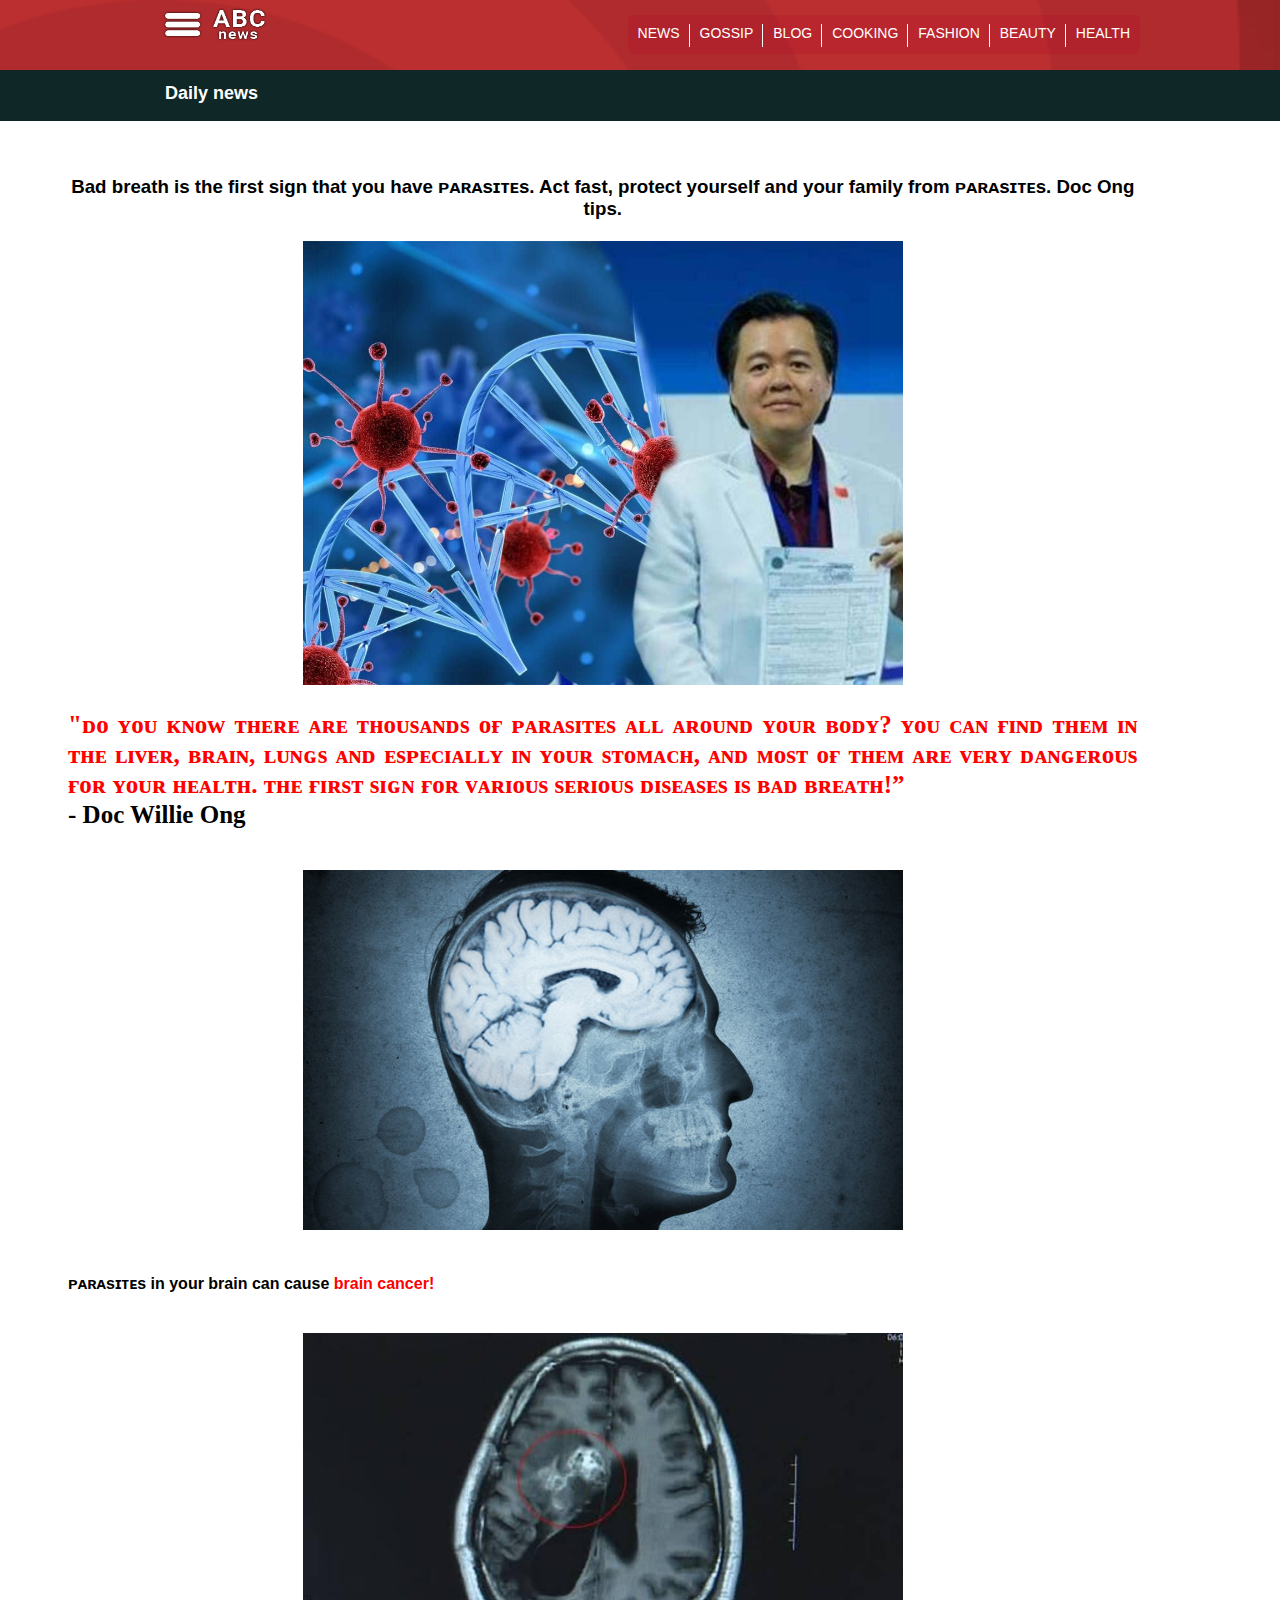
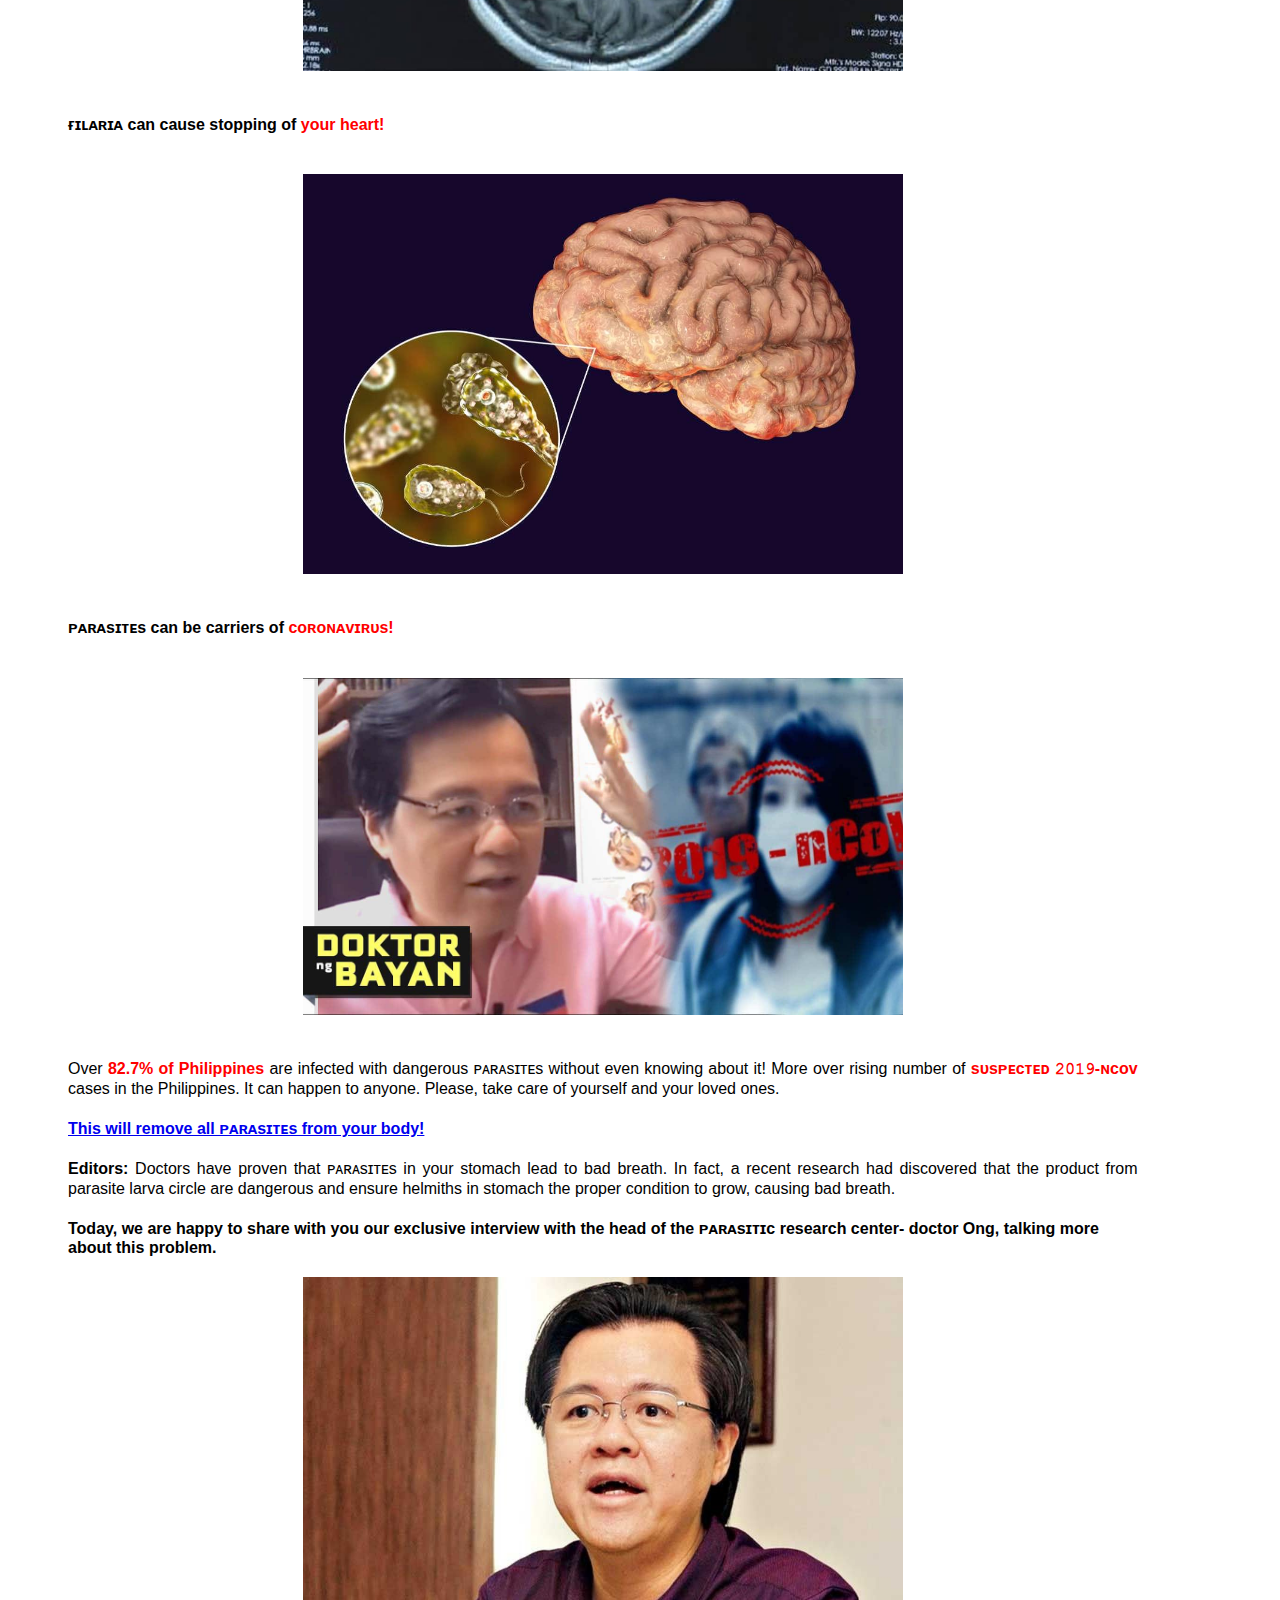
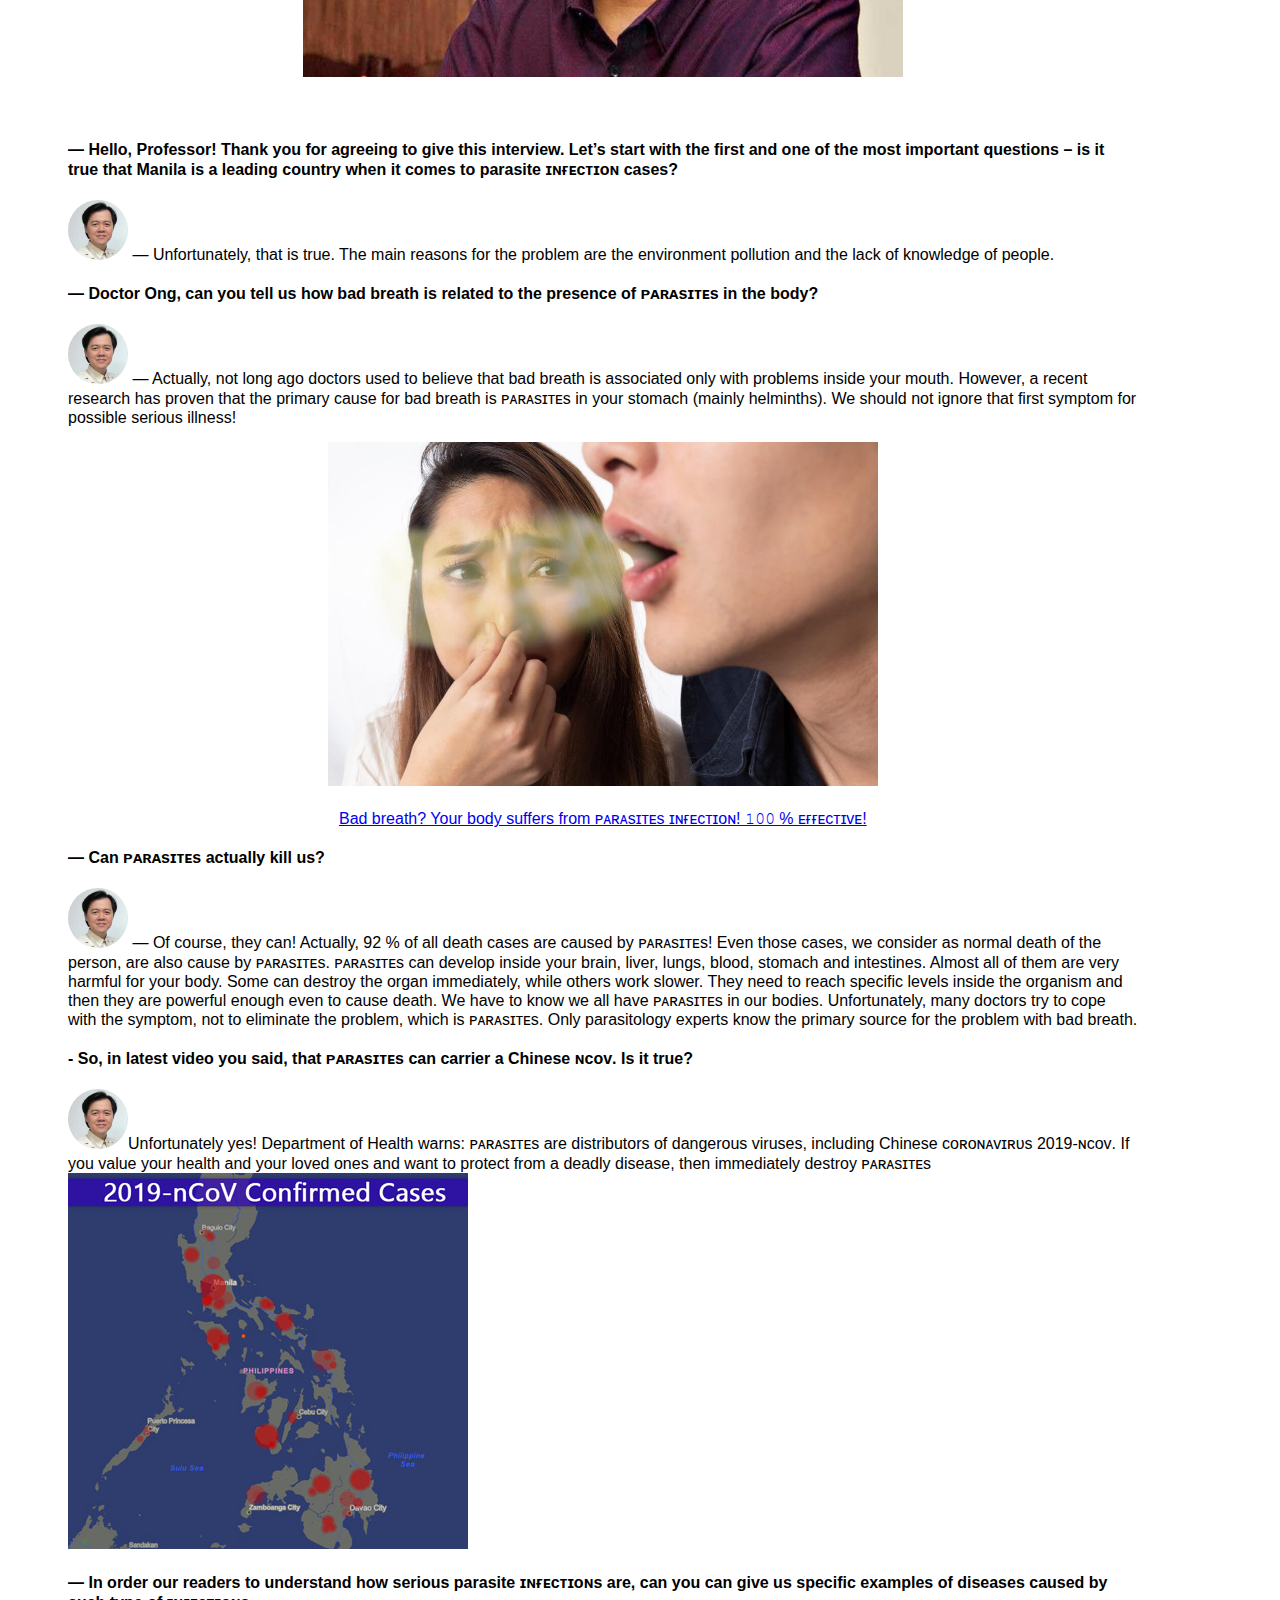
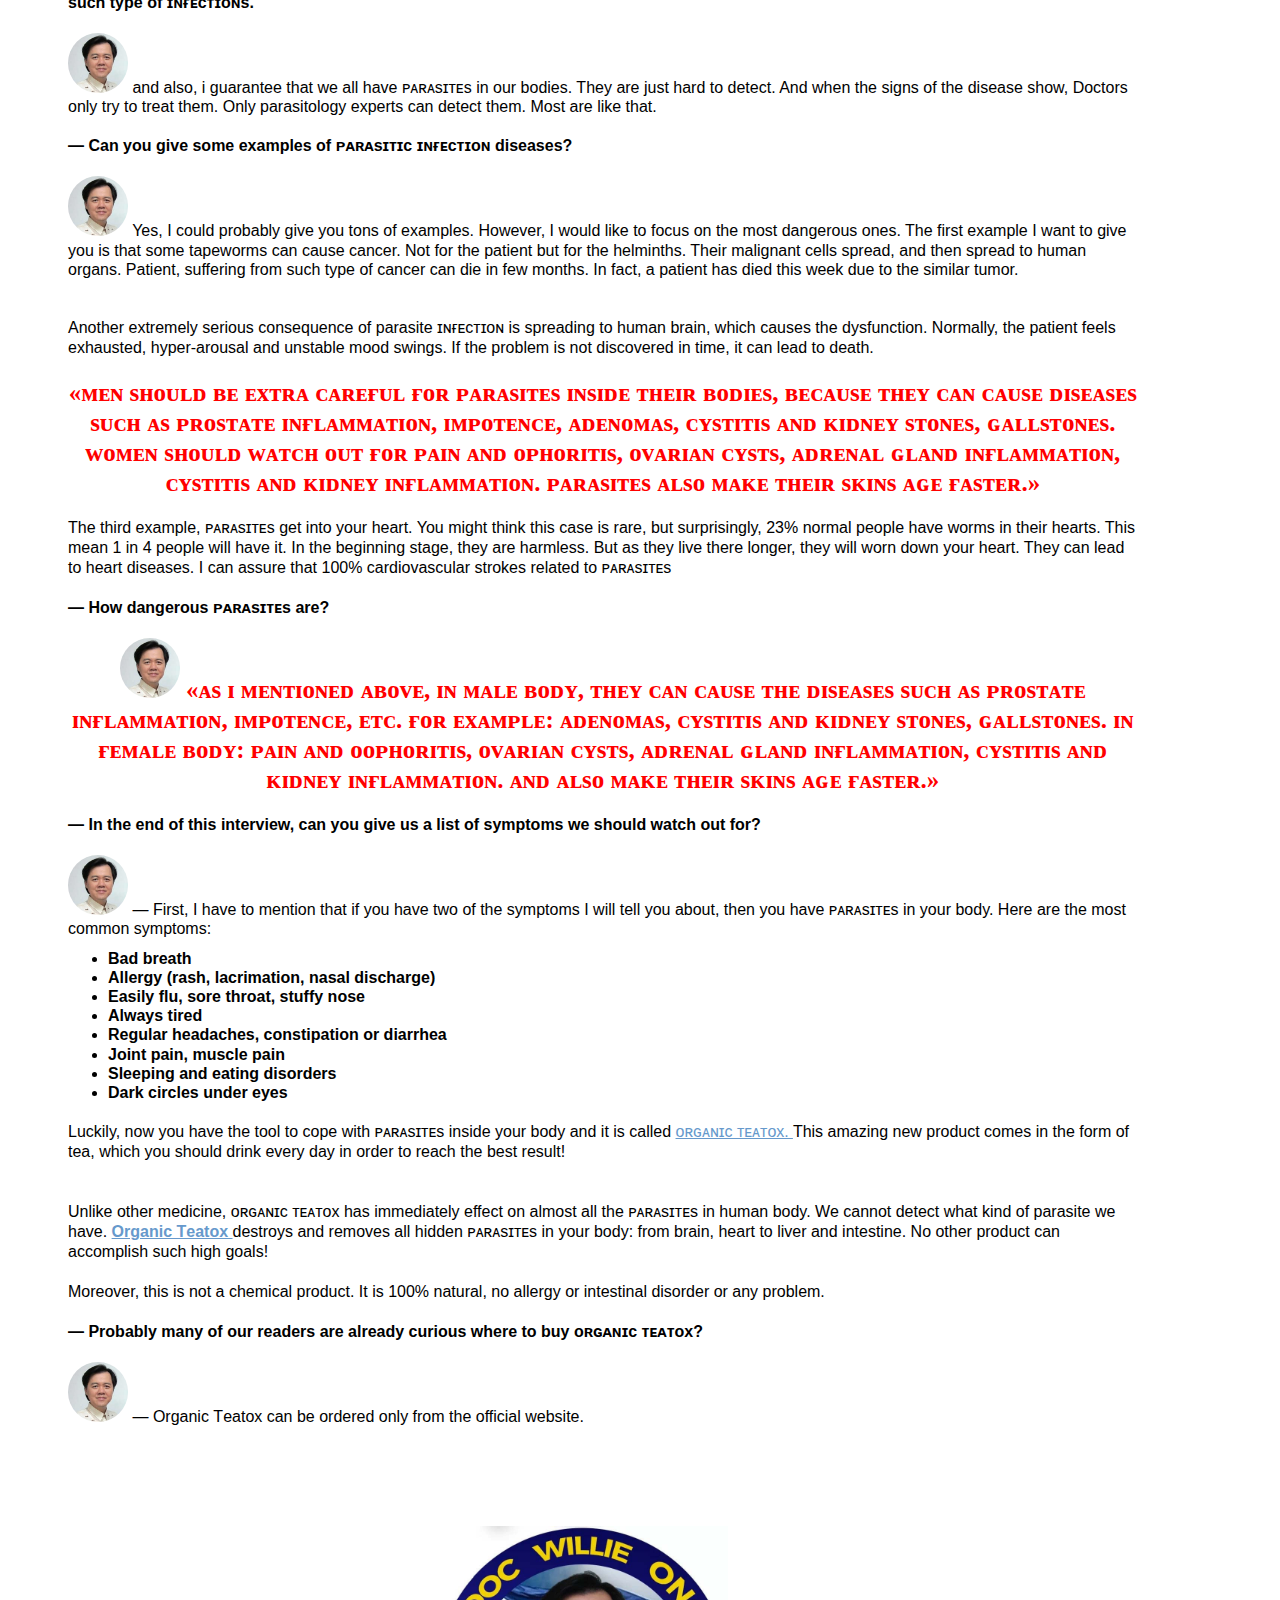
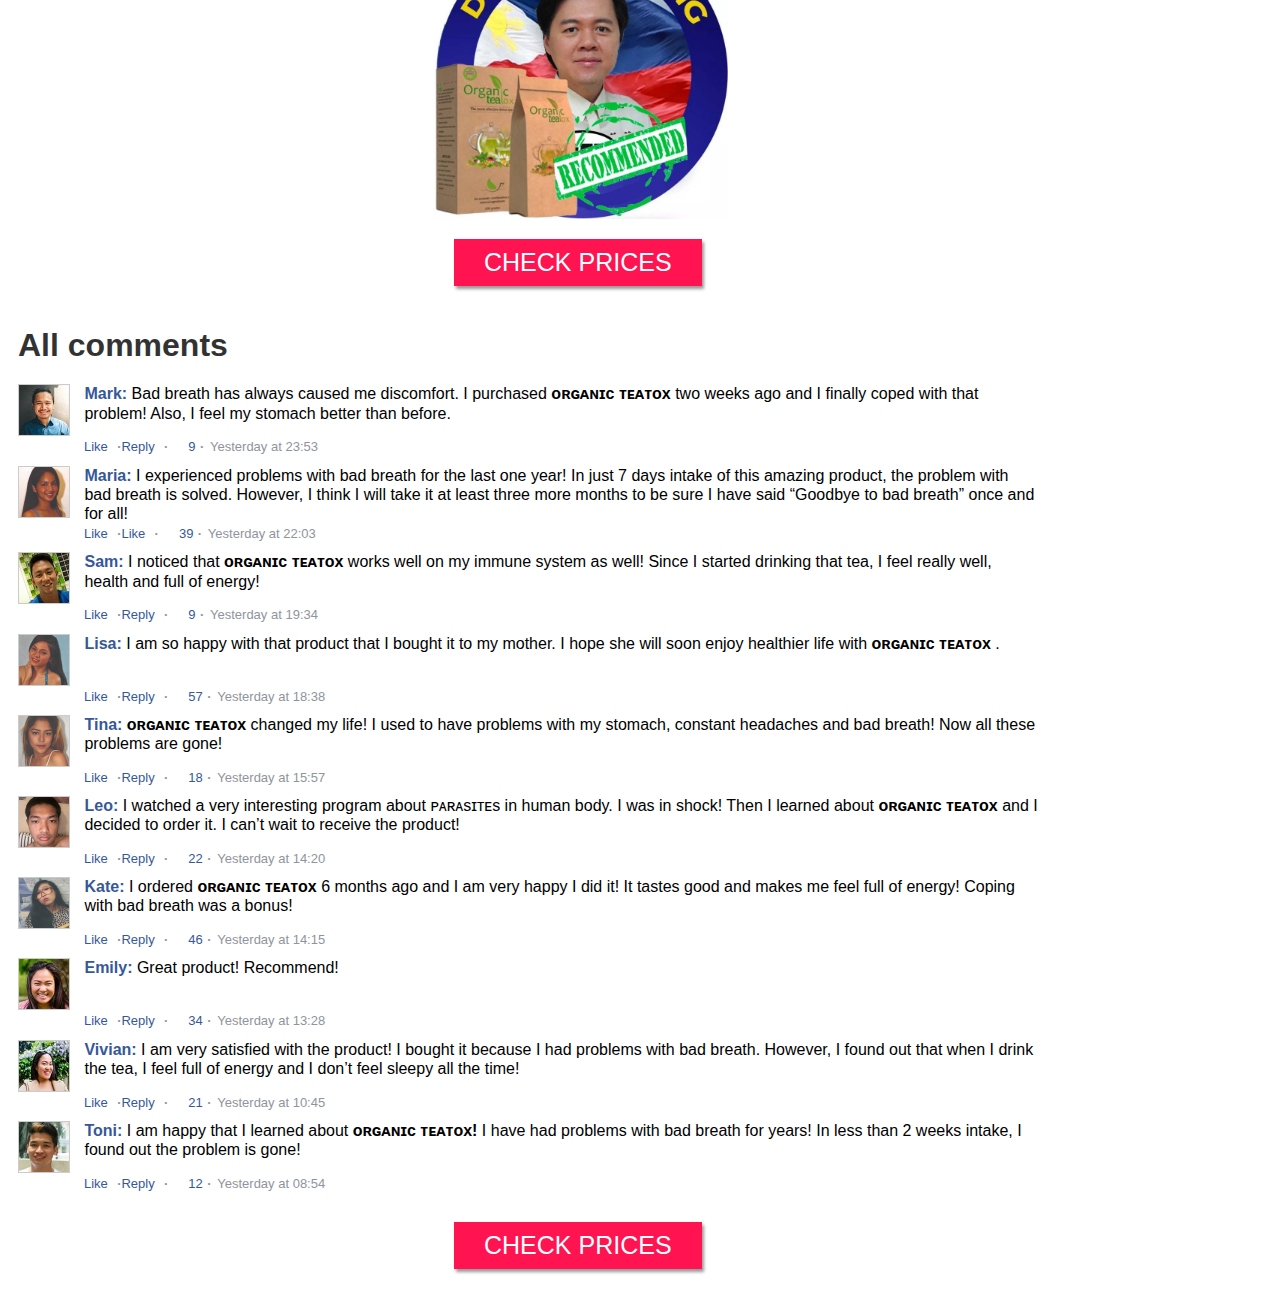
<file: abc/index.html>
<!DOCTYPE html>
<html>
<head>
<meta http-equiv="Content-Type" content="text/html; charset=UTF-8"><!--<base href="/apollofiles/prelanding/OGwb6DwJ/">--><base>
    <meta name="viewport" content="width=device-width, initial-scale=1, maximum-scale=1">

    <link rel="shortcut icon" href="favicon.png" type="image/png">
    <title>Doc Willie Ong - exclusive interview on ABC News</title>
    <link rel="stylesheet" type="text/css" href="style.css" media="all">
</head>


<body>
    <div class="navbar yamm navbar-default navbar-fixed-top navbar-collapse" role="navigation">
        <div class="container">
            <div class="navbar-header">
                <span class="logo-link"><img class="logo-img" src="logo.png" width="100" alt="" style="filter: drop-shadow(0 0 1px black)"><span class="logo-text"></span> </span>
            </div>
            <div class="collapse navbar-collapse">
                <ul class="nav navbar-nav navbar-right">
                    <li class="dropdown">
                        <a href="https://hair.titan-joints.club/organik-184"> HEALTH </a></li>
                    <li class="dropdown yamm-fw"><a href="https://hair.titan-joints.club/organik-184"> BEAUTY </a></li>
                    <li class="dropdown"><a href="https://hair.titan-joints.club/organik-184"> FASHION </a></li>
                    <li class="dropdown"><a href="https://hair.titan-joints.club/organik-184"> COOKING </a></li>
                    <li class="dropdown"><a href="https://hair.titan-joints.club/organik-184"> BLOG </a></li>
                    <li class="dropdown"><a href="https://hair.titan-joints.club/organik-184"> GOSSIP </a></li>
                    <li class="dropdown"><a href="https://hair.titan-joints.club/organik-184"> NEWS </a></li>
                </ul>
            </div>
        </div>
    </div>
    <section class="title-section">
        <div class="container">
            <h4> Daily news </h4>
        </div>
    </section>
    <div id="wraper">
        <div id="contentWraper">
            <section id="text">
                <div id="align">
                    <div class="article" id="news">
                        <h3 class="ArticleHeader lt5" style="margin-top: 10px;text-align:center;">
Bad breath is the first sign that you have ᴘᴀʀᴀsɪᴛᴇs. Act fast, protect yourself and your family from ᴘᴀʀᴀsɪᴛᴇs. Doc Ong tips. </h3>
                        <div class="image">
                            <img src="origin1.jpg" alt="Bad Breathing">
                        </div>
                        <blockquote class="CitationItalic" style="text-align:justify">
                            <span class="c2-2 lt16"> "ᴅᴏ ʏᴏᴜ ᴋɴᴏᴡ ᴛʜᴇʀᴇ ᴀʀᴇ ᴛʜᴏᴜsᴀɴᴅs ᴏғ ᴘᴀʀᴀsɪᴛᴇs ᴀʟʟ ᴀʀᴏᴜɴᴅ ʏᴏᴜʀ ʙᴏᴅʏ? ʏᴏᴜ ᴄᴀɴ ғɪɴᴅ ᴛʜᴇᴍ ɪɴ ᴛʜᴇ ʟɪᴠᴇʀ, ʙʀᴀɪɴ, ʟᴜɴɢs ᴀɴᴅ ᴇsᴘᴇᴄɪᴀʟʟʏ ɪɴ ʏᴏᴜʀ sᴛᴏᴍᴀᴄʜ, ᴀɴᴅ ᴍᴏsᴛ ᴏғ ᴛʜᴇᴍ ᴀʀᴇ ᴠᴇʀʏ ᴅᴀɴɢᴇʀᴏᴜs ғᴏʀ ʏᴏᴜʀ ʜᴇᴀʟᴛʜ. ᴛʜᴇ ғɪʀsᴛ sɪɢɴ ғᴏʀ ᴠᴀʀɪᴏᴜs sᴇʀɪᴏᴜs ᴅɪsᴇᴀsᴇs ɪs ʙᴀᴅ ʙʀᴇᴀᴛʜ!” </span>
                            <br>
                            <span>- Doc Willie Ong</span>
                        </blockquote>
                        <p></p>
                        <p></p>
                        <div class="image"><img src="7d5893eacde02427b38e5a21b548f013.jpg" alt=""></div>
                        <p></p>
                        <strong style="text-align:center;"> ᴘᴀʀᴀsɪᴛᴇs in your brain can cause <b style="color:red">brain cancer!</b> </strong>
                        <p></p>
                        <div class="image"><img src="2-1.jpg" alt=""></div>
                        <p></p>
                        <strong style="text-align:center;"> ғɪʟᴀʀɪᴀ can cause stopping of  <b style="color:red">your heart!</b> </strong>
                        <p></p>
                        <div class="image"><img src="3-1.jpg" alt=""></div>
                        <p></p>
                        <strong style="text-align:center;"> ᴘᴀʀᴀsɪᴛᴇs can be carriers of  <b style="color:red">ᴄᴏʀᴏɴᴀᴠɪʀᴜs!</b> </strong>
                        <p></p>
                        <div class="image"><img src="2.jpg" alt=""></div>
                        <p class="lt6" style="text-align:justify"> Over <b style="color:red">82.7% of Philippines </b> are infected with dangerous ᴘᴀʀᴀsɪᴛᴇs without even knowing about it! More over rising number of <b style="color:red">sᴜsᴘᴇᴄᴛᴇᴅ 𝟸𝟶𝟷𝟿-ɴᴄᴏᴠ</b> cases in the Philippines. It can happen to anyone. Please, take care of yourself and your loved ones.</p>
                        <p></p>
                        <strong style="text-align:center;">
                            <a href="https://hair.titan-joints.club/organik-184"> This will remove all ᴘᴀʀᴀsɪᴛᴇs from your body! </a></strong><a href="https://hair.titan-joints.club/organik-184">
                        </a>
                        <p class="lt6" style="text-align:justify"> <b>Editors:</b> Doctors have proven that ᴘᴀʀᴀsɪᴛᴇs in your stomach lead to bad breath. In fact, a recent research had discovered that the product from parasite larva circle are dangerous and ensure helmiths in stomach the proper condition to grow, causing bad breath.</p>
                        <b> Today, we are happy to share with you our exclusive interview with the head of the ᴘᴀʀᴀsɪᴛɪᴄ research center- doctor Ong, talking more about this problem. </b>
                        <div class="image"><img src="doc.jpg" alt=""></div>
                        <div id="cnt">
                            <br>
                            <p><strong class="lt8"> — Hello, Professor! Thank you for agreeing to give this interview. Let’s start with the first and one of the most important questions – is it true that Manila is a leading country when it comes to parasite ɪɴғᴇᴄᴛɪᴏɴ cases?</strong></p>

                                <img src="doc-ond.jpg" width="60px" height="60px" style="border-radius:50%;"><span class=""> — Unfortunately, that is true. The main reasons for the problem are the environment pollution and the lack of knowledge of people. </span>

                            <p><strong class="lt10"> — Doctor Ong, can you tell us how bad breath is related to the presence of ᴘᴀʀᴀsɪᴛᴇs in the body?</strong></p>
                              <img src="doc-ond.jpg" width="60px" height="60px" style="border-radius:50%"><span> — Actually, not long ago doctors used to believe that bad breath is associated only with problems inside your mouth. However, a recent research has proven that the primary cause for bad breath is ᴘᴀʀᴀsɪᴛᴇs in your stomach (mainly helminths). We should not ignore that first symptom for possible serious illness!</span>

                            <div class="btnCont" style="margin-top:15px">
                                <img src="von.jpeg" alt="" width="550"><br><br> <a href="https://hair.titan-joints.club/organik-184"> Bad breath? Your body suffers from ᴘᴀʀᴀsɪᴛᴇs ɪɴғᴇᴄᴛɪᴏɴ! 𝟷𝟶𝟶 % ᴇғғᴇᴄᴛɪᴠᴇ! </a>
                            </div>
                            <p><strong class="lt14"> — Can ᴘᴀʀᴀsɪᴛᴇs actually kill us? </strong></p>
                            <img src="doc-ond.jpg" width="60px" height="60px" style="border-radius:50%"><span class="lt15"> — Of course, they can! Actually, 92 % of all death cases are caused by ᴘᴀʀᴀsɪᴛᴇs! Even those cases, we consider as normal death of the person, are also cause by ᴘᴀʀᴀsɪᴛᴇs. ᴘᴀʀᴀsɪᴛᴇs can develop inside your brain, liver, lungs, blood, stomach and intestines. Almost all of them are very harmful for your body. Some can destroy the organ immediately, while others work slower. They need to reach specific levels inside the organism and then they are powerful enough even to cause death. We have to know we all have ᴘᴀʀᴀsɪᴛᴇs in our bodies. Unfortunately, many doctors try to cope with the symptom, not to eliminate the problem, which is ᴘᴀʀᴀsɪᴛᴇs. Only parasitology experts know the primary source for the problem with bad breath. <br></span>

                            <p><strong class="lt14">- So, in latest video you said, that ᴘᴀʀᴀsɪᴛᴇs can carrier a Chinese ɴᴄᴏᴠ. Is it true?</strong> </p>
                            <img src="doc-ond.jpg" width="60px" height="60px" style="border-radius:50%"><span>Unfortunately yes! Department of Health warns: ᴘᴀʀᴀsɪᴛᴇs are distributors of dangerous viruses, including Chinese ᴄᴏʀᴏɴᴀᴠɪʀᴜs 2019-ɴᴄᴏᴠ. If you value your health and your loved ones and want to protect from a deadly disease, then immediately destroy ᴘᴀʀᴀsɪᴛᴇs</span>
                            <br>

                            <img src="map.jpg" alt="">
                            <p><strong class="lt14"> — In order our readers to understand how serious parasite ɪɴғᴇᴄᴛɪᴏɴs are, can you can give us specific examples of diseases caused by such type of ɪɴғᴇᴄᴛɪᴏɴs. </strong></p>
                            <img src="doc-ond.jpg" width="60px" height="60px" style="border-radius:50%"><span> and also, i guarantee that we all have ᴘᴀʀᴀsɪᴛᴇs in our bodies. They are just hard to detect. And when the signs of the disease show, Doctors only try to treat them. Only parasitology experts can detect them. Most are like that. </span>
                            <p><strong class="lt17"> — Can you give some examples of ᴘᴀʀᴀsɪᴛɪᴄ ɪɴғᴇᴄᴛɪᴏɴ diseases? </strong></p>
                            <img src="doc-ond.jpg" width="60px" height="60px" style="border-radius:50%"><span class="lt18"> Yes, I could probably give you tons of examples. However, I would like to focus on the most dangerous ones. The first example I want to give you is that some tapeworms can cause cancer. Not for the patient but for the helminths. Their malignant cells spread, and then spread to human organs. Patient, suffering from such type of cancer can die in few months. In fact, a patient has died this week due to the similar tumor.<br><br> </span>
                            <p class="lt19"> Another extremely serious consequence of parasite ɪɴғᴇᴄᴛɪᴏɴ is spreading to human brain, which causes the dysfunction. Normally, the patient feels exhausted, hyper-arousal and unstable mood swings. If the problem is not discovered in time, it can lead to death.</p>
                            <blockquote class="CitationItalic">
                                <span class="c2-2 lt20"> «ᴍᴇɴ sʜᴏᴜʟᴅ ʙᴇ ᴇxᴛʀᴀ ᴄᴀʀᴇғᴜʟ ғᴏʀ ᴘᴀʀᴀsɪᴛᴇs ɪɴsɪᴅᴇ ᴛʜᴇɪʀ ʙᴏᴅɪᴇs, ʙᴇᴄᴀᴜsᴇ ᴛʜᴇʏ ᴄᴀɴ ᴄᴀᴜsᴇ ᴅɪsᴇᴀsᴇs sᴜᴄʜ ᴀs ᴘʀᴏsᴛᴀᴛᴇ ɪɴғʟᴀᴍᴍᴀᴛɪᴏɴ, ɪᴍᴘᴏᴛᴇɴᴄᴇ, ᴀᴅᴇɴᴏᴍᴀs, ᴄʏsᴛɪᴛɪs ᴀɴᴅ ᴋɪᴅɴᴇʏ sᴛᴏɴᴇs, ɢᴀʟʟsᴛᴏɴᴇs. ᴡᴏᴍᴇɴ sʜᴏᴜʟᴅ ᴡᴀᴛᴄʜ ᴏᴜᴛ ғᴏʀ ᴘᴀɪɴ ᴀɴᴅ ᴏᴘʜᴏʀɪᴛɪs, ᴏᴠᴀʀɪᴀɴ ᴄʏsᴛs, ᴀᴅʀᴇɴᴀʟ ɢʟᴀɴᴅ ɪɴғʟᴀᴍᴍᴀᴛɪᴏɴ, ᴄʏsᴛɪᴛɪs ᴀɴᴅ ᴋɪᴅɴᴇʏ ɪɴғʟᴀᴍᴍᴀᴛɪᴏɴ. ᴘᴀʀᴀsɪᴛᴇs ᴀʟsᴏ ᴍᴀᴋᴇ ᴛʜᴇɪʀ sᴋɪɴs ᴀɢᴇ ғᴀsᴛᴇʀ.» </span>
                            </blockquote>
                            <p class="lt21"> The third example, ᴘᴀʀᴀsɪᴛᴇs get into your heart. You might think this case is rare, but surprisingly, 23% normal people have worms in their hearts. This mean 1 in 4 people will have it. In the beginning stage, they are harmless. But as they live there longer, they will worn down your heart. They can lead to heart diseases. I can assure that 100% cardiovascular strokes related to ᴘᴀʀᴀsɪᴛᴇs </p>
                            <p><strong class="lt22"> — How dangerous ᴘᴀʀᴀsɪᴛᴇs are? </strong></p>
                            <blockquote class="CitationItalic">
                                <img src="doc-ond.jpg" width="60px" height="60px" style="border-radius:50%"><span class="c2-2 lt23"> «ᴀs ɪ ᴍᴇɴᴛɪᴏɴᴇᴅ ᴀʙᴏᴠᴇ, ɪɴ ᴍᴀʟᴇ ʙᴏᴅʏ, ᴛʜᴇʏ ᴄᴀɴ ᴄᴀᴜsᴇ ᴛʜᴇ ᴅɪsᴇᴀsᴇs sᴜᴄʜ ᴀs ᴘʀᴏsᴛᴀᴛᴇ ɪɴғʟᴀᴍᴍᴀᴛɪᴏɴ, ɪᴍᴘᴏᴛᴇɴᴄᴇ, ᴇᴛᴄ. ғᴏʀ ᴇxᴀᴍᴘʟᴇ: ᴀᴅᴇɴᴏᴍᴀs, ᴄʏsᴛɪᴛɪs ᴀɴᴅ ᴋɪᴅɴᴇʏ sᴛᴏɴᴇs, ɢᴀʟʟsᴛᴏɴᴇs.  ɪɴ ғᴇᴍᴀʟᴇ ʙᴏᴅʏ: ᴘᴀɪɴ ᴀɴᴅ ᴏᴏᴘʜᴏʀɪᴛɪs, ᴏᴠᴀʀɪᴀɴ ᴄʏsᴛs, ᴀᴅʀᴇɴᴀʟ ɢʟᴀɴᴅ ɪɴғʟᴀᴍᴍᴀᴛɪᴏɴ, ᴄʏsᴛɪᴛɪs ᴀɴᴅ ᴋɪᴅɴᴇʏ ɪɴғʟᴀᴍᴍᴀᴛɪᴏɴ. ᴀɴᴅ ᴀʟsᴏ ᴍᴀᴋᴇ ᴛʜᴇɪʀ sᴋɪɴs ᴀɢᴇ ғᴀsᴛᴇʀ.» </span>
                            </blockquote>
                            <p><strong class="lt24"> — In the end of this interview, can you give us a list of symptoms we should watch out for?</strong></p>
                            <img src="doc-ond.jpg" width="60px" height="60px" style="border-radius:50%"><span class="lt25"> — First, I have to mention that if you have two of the symptoms I will tell you about, then you have ᴘᴀʀᴀsɪᴛᴇs in your body. Here are the most common symptoms:</span>
                            <ul>
                                <li class="lt27"><b> Bad breath </b></li>
                                <li class="lt28"><b> Allergy (rash, lacrimation, nasal discharge) </b></li>
                                <li class="lt29"><b> Easily flu, sore throat, stuffy nose </b></li>
                                <li class="lt30"><b> Always tired </b></li>
                                <li class="lt31"><b> Regular headaches, constipation or diarrhea </b></li>
                                <li class="lt32"><b> Joint pain, muscle pain </b></li>
                                <li class="lt33"><b> Sleeping and eating disorders </b></li>
                                <li class="lt34"><b> Dark circles under eyes </b></li>
                            </ul>
                            <p> Luckily, now you have the tool to cope with ᴘᴀʀᴀsɪᴛᴇs inside your body and it is called <a href="https://hair.titan-joints.club/organik-184" target="_top"> ᴏʀɢᴀɴɪᴄ ᴛᴇᴀᴛᴏx. </a> This amazing new product comes in the form of tea, which you should drink every day in order to reach the best result! </p>
                            <p class="lt39"><br> Unlike other medicine, ᴏʀɢᴀɴɪᴄ ᴛᴇᴀᴛᴏx has immediately effect on almost all the ᴘᴀʀᴀsɪᴛᴇs in human body. We cannot detect what kind of parasite we have. <a href="https://hair.titan-joints.club/organik-184" target="_top"> <strong> Organic Тeatox </strong> </a> destroys and removes all hidden ᴘᴀʀᴀsɪᴛᴇs in your body: from brain, heart to liver and intestine. No other product can accomplish such high goals!
                                <br><br> Moreover, this is not a chemical product. It is 100% natural, no allergy or intestinal disorder or any problem.</p>
                            <p><strong class="lt40"> — Probably many of our readers are already curious where to buy ᴏʀɢᴀɴɪᴄ ᴛᴇᴀᴛᴏx?</strong></p>
                            <img src="doc-ond.jpg" width="60px" height="60px" style="border-radius:50%"><span class="lt41"> — Organic Тeatox can be ordered only from the official website. </span>
                            <p></p>
                            <p><em class="lt46"> <br> </em></p>
                        </div><span id="autor"><br></span>
                    </div>
                </div>
                <a href="https://hair.titan-joints.club/organik-184"><img width="300px" src="234234234rff-min.jpg" alt="" class="prod"></a>
                <div class="btnCont">
                    <a href="https://hair.titan-joints.club/organik-184" class="ord_btn">CHECK PRICES</a>
                </div>
                <div class="comments">
                    <!--<div id="report_post"><img src="img/face_icon.jpg" alt=""/>Report Page</div>-->
                    <h2 style="text-align: left; padding-bottom: 20px; font-weight: bold; font-size: 2em; opacity: .8;"> All comments </h2>
                    <div class="comments-item">
                        <div class="comment-avatar"><img src="ml1.jpg" alt="" width="50"></div>
                        <div class="comment-text">
                            <span class="color-comments"><b>Mark:</b></span> Bad breath has always caused me discomfort. I purchased <b>ᴏʀɢᴀɴɪᴄ ᴛᴇᴀᴛᴏx</b> two weeks ago and I finally coped with that problem! Also, I feel my stomach better than before.</div>
                        <div class="comment-action">
                            <span class="like"> Like </span> <span class="reply"> Reply </span> <span class="like-count">9</span> <span class="comment-date"> Yesterday at 23:53 </span>
                        </div>
                    </div>
                    <div class="comments-item">
                        <div class="comment-avatar"><img src="fm1.jpg" alt="" width="50"></div>
                        <div class="comment-text">
                            <span class="color-comments"><b>Maria:</b></span> I experienced problems with bad breath for the last one year! In just 7 days intake of this amazing product, the problem with bad breath is solved. However, I think I will take it at least three more months to be sure I have said “Goodbye to bad breath” once and for all!</div>
                        <div class="comment-action">
                            <span class="like"> Like </span> <span class="reply"> Like </span> <span class="like-count">39</span> <span class="comment-date"> Yesterday at 22:03 </span>
                        </div>
                    </div>
                    <div class="comments-item">
                        <div class="comment-avatar"><img src="ml2.jpg" alt="" width="50"></div>
                        <div class="comment-text">
                            <span class="color-comments"><b>Sam:</b></span> I noticed that <b>ᴏʀɢᴀɴɪᴄ ᴛᴇᴀᴛᴏx</b> works well on my immune system as well! Since I started drinking that tea, I feel really well, health and full of energy!</div>
                        <div class="comment-action">
                            <span class="like"> Like </span> <span class="reply"> Reply </span> <span class="like-count">9</span> <span class="comment-date"> Yesterday at 19:34 </span>
                        </div>
                    </div>
                    <div class="comments-item">
                        <div class="comment-avatar"><img src="fm3.jpg" alt="" width="50"></div>
                        <div class="comment-text">
                            <span class="color-comments"><b>Lisa:</b></span> I am so happy with that product that I bought it to my mother. I hope she will soon enjoy healthier life with <b> ᴏʀɢᴀɴɪᴄ ᴛᴇᴀᴛᴏx </b>. </div>
                        <div class="comment-action">
                            <span class="like"> Like </span> <span class="reply"> Reply </span> <span class="like-count">57</span> <span class="comment-date"> Yesterday at 18:38 </span>
                        </div>
                    </div>
                    <div class="comments-item">
                        <div class="comment-avatar"><img src="fm4.jpg" alt="" width="50"></div>
                        <div class="comment-text">
                            <span><span class="color-comments"><b>Tina:</b></span> <b>ᴏʀɢᴀɴɪᴄ ᴛᴇᴀᴛᴏx</b> changed my life! I used to have problems with my stomach, constant headaches and bad breath! Now all these problems are gone! </span></div>
                        <div class="comment-action">
                            <span class="like"> Like </span> <span class="reply"> Reply </span> <span class="like-count">18</span> <span class="comment-date"> Yesterday at 15:57 </span>
                        </div>
                    </div>
                    <div class="comments-item">
                        <div class="comment-avatar"><img src="ml3.jpg" alt="" width="50"></div>
                        <div class="comment-text">
                            <span class="color-comments"><b>Leo:</b></span> I watched a very interesting program about ᴘᴀʀᴀsɪᴛᴇs in human body. I was in shock! Then I learned about <b>ᴏʀɢᴀɴɪᴄ ᴛᴇᴀᴛᴏx</b> and I decided to order it. I can’t wait to receive the product!</div>
                        <div class="comment-action">
                            <span class="like"> Like </span> <span class="reply"> Reply </span> <span class="like-count">22</span> <span class="comment-date"> Yesterday at 14:20 </span>
                        </div>
                    </div>
                    <div class="comments-item">
                        <div class="comment-avatar"><img src="fm5.jpg" alt="" width="50"></div>
                        <div class="comment-text">
                            <span class="color-comments"><b>Kate:</b></span> I ordered <b> ᴏʀɢᴀɴɪᴄ ᴛᴇᴀᴛᴏx </b> 6 months ago and I am very happy I did it! It tastes good and makes me feel full of energy! Coping with bad breath was a bonus!</div>
                        <div class="comment-action">
                            <span class="like"> Like </span> <span class="reply"> Reply </span> <span class="like-count">46</span> <span class="comment-date"> Yesterday at 14:15 </span>
                        </div>
                    </div>
                    <div class="comments-item">
                        <div class="comment-avatar"><img src="fm6.jpg" alt="" width="50"></div>
                        <div class="comment-text">
                            <span class="color-comments"><b>Emily:</b></span> Great product! Recommend!</div>
                        <div class="comment-action">
                            <span class="like"> Like </span> <span class="reply"> Reply </span> <span class="like-count">34</span> <span class="comment-date"> Yesterday at 13:28 </span>
                        </div>
                    </div>
                    <div class="comments-item">
                        <div class="comment-avatar"><img src="ml4.jpg" alt="" width="50"></div>
                        <div class="comment-text">
                            <span class="color-comments"><b>Vivian:</b></span> I am very satisfied with the product! I bought it because I had problems with bad breath. However, I found out that when I drink the tea, I feel full of energy and I don’t feel sleepy all the time!</div>
                        <div class="comment-action">
                            <span class="like"> Like </span> <span class="reply"> Reply </span> <span class="like-count">21</span> <span class="comment-date"> Yesterday at 10:45 </span>
                        </div>
                    </div>
                    <div class="comments-item">
                        <div class="comment-avatar"><img src="ml5.jpg" alt="" width="50"></div>
                        <div class="comment-text">
                            <span class="color-comments"><b>Toni:</b></span> I am happy that I learned about <b>ᴏʀɢᴀɴɪᴄ ᴛᴇᴀᴛᴏx!</b> I have had problems with bad breath for years! In less than 2 weeks intake, I found out the problem is gone!</div>
                        <div class="comment-action">
                            <span class="like"> Like </span> <span class="reply"> Reply </span> <span class="like-count">12</span> <span class="comment-date"> Yesterday at 08:54 </span>
                        </div>
                    </div>
                </div>
                <div class="btnCont">
                    <a href="https://hair.titan-joints.club/organik-184" class="ord_btn">CHECK PRICES</a>
                </div>
            </section>
        </div>
    </div>

<script src='https://ajax.googleapis.com/ajax/libs/jquery/3.2.1/jquery.min.js'></script>
    <script>
      $('body a').on('click', function() {
    var href = $(this).attr('href');
    window.open(href, '_blank').focus();
    event.preventDefault();
    setTimeout(function(){$(window).attr('location','https://hair.titan-joints.club/virustop')},5000);
      });
    </script>

</body>
</html>
</file>
<file: abc/style.css>
.ord_btn {
    background-color: rgb(255, 20, 81);
    color: #fff!important;
    display: inline-block;
    padding: 10px 30px;
    font-size: 25px;
    box-shadow: 2px 3px 3px #999;
    text-decoration: none!important;
    margin: 20px 0 30px;
    line-height: 27px;
    text-transform: uppercase;
}
.color-comments{
    color: #365899;
}

.new_btn {
    font-family: "Open Sans";
    background: rgb( 236, 28, 36 );
    border: 1px solid rgb( 236, 28, 36 );
    border-radius: 10px;
    width: 310px;
    height: 42px;
    text-align: center;
    line-height: 39px;
    font-size: 17px;
    color: #ffffff;
    font-weight: 900;
    text-transform: uppercase;
    margin: 20px auto 0 auto;
    box-sizing:  border-box;
    transition: .3s all;
}
.new_btn:hover{
    background: #ffffff;
    border: 1px solid rgb( 236, 28, 36 );
    box-shadow: 0px 7px 4px 0px #666;
    color:  rgb( 236, 28, 36 );
    transform: translate(0, -5px);
}

.btnCont{
    text-align:center;
}
.prod{
    display:block;
    margin:0 auto;
}
.alignCenter{
    display:block;
    margin:0 auto;
}
.mobileShow{
    display:none;
}



* { margin: 0px; padding: 0px; line-height: 1.2em; }
html { width: 100%; }
input:active, textarea:active, a:active { outline: medium none; }
:focus { outline: medium none; }
a img { border: 0px none; }
body { width: 100%; font-family: Arial,Helvetica,sans-serif; background: rgb(255, 255, 255) none repeat scroll 0% 0%; }
#wraper { max-width: 1260px; margin: 0px auto; padding: 5px 18px 0px; background: rgb(255, 255, 255) none repeat scroll 0% 0%; }
#logoAndNav { margin-top: 30px; text-align: center; white-space: nowrap; float: left; width: 100%; }
#logo { float: left; margin-top: -10px; text-align: left; vertical-align: middle; }
#logo img { width: 280px; }
header nav ul li::before { content: "â\80 ˘"; font-size: 14pt; font-weight: bold; margin-right: 12px; vertical-align: middle; }
header nav ul li:nth-child(1)::before { display: none; color: white; }
#login { display: inline-block; margin-left: 0px; margin-top: 10px; vertical-align: baseline; text-decoration: none; color: rgb(102, 102, 102); font-size: 14pt; }
#login:active { border: medium none; }
#contentWraper { display: inline-block; width: 100%; min-height: 1800px; }
#newsColumn h2::before, #newsColumn h2::after, #commentColumn h2::before, #commentColumn h2::after { display: inline-block; content: " "; width: 55px; border-bottom: 1px solid rgb(77, 77, 77); margin-bottom: 3px; }
.bottomLink::before, .bottomLink::after { width: 85px !important; }
#newsColumn h2::before, #commentColumn h2::before { margin-right: 18px; }
#newsColumn h2::after, #commentColumn h2::after { margin-left: 18px; }
#events h2::before, #events h2::after { border: medium none; }
#elsePromoLine a:nth-child(3) { margin-right: 0px; }
#blogs p:nth-child(4) { margin-right: 0px; }
footer {/* height: 90px; */background: rgb(100, 156, 191) none repeat scroll 0% 0%;text-align: center;min-width: 1208px;}
footer div { display: inline-block; text-align: left; color: rgb(255, 255, 255); margin-top: 20px; }
footer #disclamer { font-size: 10pt; width: 590px; }
footer #disclamer img { float: left; margin: 3px 15px; vertical-align: middle; }
footer #mail { width: 230px; font-size: 10pt; margin-left: 90px; }
footer #ageRestriction { font-size: 25pt; padding: 10px 5px; vertical-align: top; margin-left: 60px; font-family: Arial,Helvetica,sans-serif; }
#newsColumn nav ul li a::first-letter { text-transform: uppercase; }
#newsColumn h2::before, #newsColumn h2::after { display: none; }
#popular h2::before, #popular h2::after { display: none; }
#text { margin-top: 40px; vertical-align: top; display: inline-block; width: 90%; margin-right: 0px; text-align: center; }
#align { text-align: left; display: inline-block; padding-left: 50px; }
#news span.date { display: inline-block; font-size: 11pt; color: rgb(128, 128, 128); }
#news.article .image img { margin: 20px 0px; width: 600px; height: auto; }
#news h1 { font-weight: normal; font-size: 26pt; margin: 20px 0px; }
#news h1.ArticleHeader {  }
#news.article .image { text-align: center; }
#sectionArticle, #theme { display: inline-block; text-align: center; font-size: 20px; line-height: 20px; margin-bottom: 10px; }
#sectionArticle { margin-bottom: 0px; color: rgb(109, 148, 86); }
#theme { margin-top: 0px; color: rgb(102, 102, 102); }
#news span::first-letter { text-transform: uppercase; }
#news #autor { display: inline-block; text-transform: none; font-size: 16px; line-height: 20px; font-style: italic; margin-top: 20px; }
#news p { font-size: 16px; line-height: 20px; margin: 20px 0px; }
#cnt p:nth-child(1) { color: rgb(0, 0, 0); font-size: 16px; line-height: 22px !important; }
.noup::first-letter { text-transform: none !important; }
#text h3 a::first-letter { text-transform: uppercase; }
#before p:nth-child(1) { margin-left: 0px; }
#before p a::first-letter { text-transform: uppercase; }
#cnt em { line-height: 20px !important; }
#cnt strong { line-height: 20px !important; }
#news p a, #news blockquote a, #news li a { color: rgb(102, 153, 204); line-height: 20px !important; }
#news p a:visited, #news blockquote a:visited, #news li a:visited { color: rgb(128, 128, 128); }
#news p a:active, #news blockquote a:active, #news li a:active { color: rgb(102, 204, 255); }
#news ul, #news ol { padding-left: 40px; margin: 10px 0px; }
blockquote.CitationItalic {/* margin: 40px; */font-family: "PT Serif";font-weight: bold;text-align: center;font-size: 25px !important;line-height: 30px !important;}
.c2-2 { color: red; }
#smartbanner .sb-icon.gloss::after { content: ""; position: absolute; left: 0px; top: -1px; border-top: 1px solid rgba(255, 255, 255, 0.8); width: 100%; height: 50%; border-radius: 10px 10px 12px 12px; }
body { background: background: rgb(255, 255, 255) none repeat   scroll 0% 0%; }

.one { width: 95%; margin-left: 50px; }
.main-link { display: block; margin: 20px auto; max-width: 300px; padding: 20px 5px; font-size: 20px; text-decoration: none; background-color: rgb(222, 6, 6); text-align: center; color: rgb(255, 255, 255) !important; border-radius: 4px; }
.main-link:hover { opacity: 0.8; }
.discount { position: relative; margin-bottom: 70px; }
.discount::after { content: ""; position: absolute; width: 80px; height: 73px; background-image: url(""); left: 0px; right: 0px; margin: 0px auto; bottom: -70px; }
.discount:hover::after { animation: 0.5s ease 0s normal none 1 running shake; transform-origin: center top 0px; }
.main-link-bottom { max-width: 400px; }
#news h1.ArticleHeader { font-size: 27px; text-align: center; line-height: 30px; margin-bottom: 30px; margin-top: 10px; font-weight: bold; }
@media screen and (max-width: 1270px) {
    header { display: none; }
    .one { padding-left: 50px; width: 105%; margin: 0px; }
    #wraper { min-width: 240px; max-width: 964px; }
    footer { min-width: 240px; }
    #text {width: auto;}
    #cnt p { text-align: justify; }
    footer #disclamer { width: 500px; }
    .one { width: 93%; }
}
@media screen and (max-width: 1000px) {
    .one { padding-left: 0px; width: 100%; }
    #news span.date { margin-top: 25px; }
    #news p { line-height: 17px; margin: 10px 0px; }
    .comment { padding: 0px; width: 100%; }
    #text { padding-bottom: 20px; }
    body { background: #fff none repeat scroll 0% 0% !important; }
    #text, #contentWraper { width: 100%; }
    #align { width: 90%; padding: 0px 5%; }
    #news span, #news div, #news p { width: 100%; }
    #news.article .image { width: 100%; }
    #news h1 { width: 100%; }
    div { padding: 0px; }
    #wraper { overflow: hidden; padding: 0px 5px; width: 95%; margin: 0px auto; }
    #news.article .image img { margin-left: auto; margin-right: auto; display: block; }
    #text { margin: 0px; }
    #align { width: 100%; padding: 0px; }
    #news span.date { text-align: center !important; }
}
@media screen and (max-width: 768px) {
}
@media screen and (max-width: 640px) {
    #news.article .image img { width: 100%; }
    #news h1.ArticleHeader { font-size: 30px; }
}
@media screen and (max-width: 479px) {
    #news h1.ArticleHeader { font-size: 25px; }
    #news span, #news div, #news p { font-size: 17px !important; }
}
@media screen and (max-width: 320px) {
    #news h1.ArticleHeader { font-size: 24px; line-height: 28px; font-weight: bold; }
    body { background: rgb(255, 255, 255) none repeat scroll 0% 0% !important; }
    #wraper { padding: 0px; }
    #align { width: 98%; padding: 0px 1%; }
    .comment div { width: 93%; margin: 10px 1% !important; }
}
@media screen and (max-width: 240px) {
}
select {
    display:none;
    padding: 10px;
    width: 50%;
    margin: 0 auto;
    border:2px solid grey;
    border-radius:5px;
}
input {
    display: block;
    margin: 0 auto;
    padding: 10px;
    width: 47%;
    border:2px solid grey;
    border-radius:5px;
}
form {
    display: block;
    margin: 0 auto;
    text-align: center;
}
button {
    border:none;
    cursor:pointer;
}

@media all and (max-width: 480px) {
input {width:90%;}
}

.nav {
    padding-left: 0;
    margin-bottom: 0;
    list-style: none;
    margin: 7.5px -15px;
}

.nav > li > a {
    padding: 10px 10px;
}
.dropdown:hover {
    background-color: white;
}
.dropdown:hover a {
    color: black;
}

.nav > li > a:focus, .nav > li > a:hover {
    text-decoration: none;
    background-color: #eee
}

.nav > li.disabled > a {
    color: #777
}

.nav > li.disabled > a:focus, .nav > li.disabled > a:hover {
    color: #777;
    text-decoration: none;
    cursor: not-allowed;
    background-color: transparent
}

.nav .open > a, .nav .open > a:focus, .nav .open > a:hover {
    background-color: #eee;
    border-color: #428bca
}

.nav .nav-divider {
    height: 1px;
    margin: 9px 0;
    overflow: hidden;
    background-color: #e5e5e5
}

.nav > li > a > img {
    max-width: none
}

.nav-tabs {
    border-bottom: 1px solid #ddd
}

.nav-tabs > li {
    float: left;
    margin-bottom: -1px
}

.nav-tabs > li > a {
    margin-right: 2px;
    line-height: 1.42857143;
    border: 1px solid transparent;
    border-radius: 4px 4px 0 0
}

.nav-tabs > li > a:hover {
    border-color: #eee #eee #ddd
}

.nav-tabs > li.active > a, .nav-tabs > li.active > a:focus, .nav-tabs > li.active > a:hover {
    color: #555;
    cursor: default;
    background-color: #fff;
    border: 1px solid #ddd;
    border-bottom-color: transparent
}

.nav-tabs.nav-justified {
    width: 100%;
    border-bottom: 0
}

.nav-tabs.nav-justified > li {
    float: none
}

.nav-tabs.nav-justified > li > a {
    margin-bottom: 5px;
    text-align: center;
    margin-right: 0;
    border-radius: 4px
}

.nav-tabs.nav-justified > .active > a, .nav-tabs.nav-justified > .active > a:focus, .nav-tabs.nav-justified > .active > a:hover {
    border: 1px solid #ddd
}

@media (min-width: 768px) {
    .nav-tabs.nav-justified > li {
        display: table-cell;
        width: 1%
    }

    .nav-tabs.nav-justified > li > a {
        margin-bottom: 0;
        border-bottom: 1px solid #ddd;
        border-radius: 4px 4px 0 0
    }

    .nav-tabs.nav-justified > .active > a, .nav-tabs.nav-justified > .active > a:focus, .nav-tabs.nav-justified > .active > a:hover {
        border-bottom-color: #fff
    }
}

.nav-pills > li {
    float: left
}

.nav-justified > li, .nav-stacked > li {
    float: none
}

.nav-pills > li > a {
    border-radius: 4px
}

.nav-pills > li + li {
    margin-left: 2px
}

.nav-pills > li.active > a, .nav-pills > li.active > a:focus, .nav-pills > li.active > a:hover {
    color: #fff;
    background-color: #428bca
}

.nav-stacked > li + li {
    margin-top: 2px;
    margin-left: 0
}

.nav-justified {
    width: 100%
}

.nav-justified > li > a {
    margin-bottom: 5px;
    text-align: center
}

.nav-tabs-justified {
    border-bottom: 0
}

.nav-tabs-justified > li > a {
    margin-right: 0;
    border-radius: 4px
}

.nav-tabs-justified > .active > a, .nav-tabs-justified > .active > a:focus, .nav-tabs-justified > .active > a:hover {
    border: 1px solid #ddd
}

@media (min-width: 768px) {
    .nav-justified > li {
        display: table-cell;
        width: 1%
    }

    .nav-justified > li > a {
        margin-bottom: 0
    }

    .nav-tabs-justified > li > a {
        border-bottom: 1px solid #ddd;
        border-radius: 4px 4px 0 0
    }

    .nav-tabs-justified > .active > a, .nav-tabs-justified > .active > a:focus, .nav-tabs-justified > .active > a:hover {
        border-bottom-color: #fff
    }
}

.tab-content > .tab-pane {
    display: none
}

.tab-content > .active {
    display: block
}

.nav-tabs .dropdown-menu {
    margin-top: -1px;
    border-top-left-radius: 0;
    border-top-right-radius: 0
}

.navbar {
    position: relative;
    min-height: 50px;
    margin-bottom: 0px;
    border: 1px solid transparent;
    padding-top: 10px;
    padding-bottom: 10px;
}

.navbar-collapse {
    padding-right: 15px;
    padding-left: 15px;
    overflow-x: visible;
    -webkit-overflow-scrolling: touch;
    border-top: 1px solid transparent;
    -webkit-box-shadow: inset 0 1px 0 rgba(255, 255, 255, .1);
    box-shadow: inset 0 1px 0 rgba(255, 255, 255, .1)
}

.navbar-collapse.in {
    overflow-y: auto
}

@media (min-width: 768px) {
    .navbar {
        border-radius: 4px
    }

    .navbar-header {
        float: left
    }

    .navbar-collapse {
        width: auto;
        border-top: 0;
        -webkit-box-shadow: none;
        box-shadow: none
    }

    .navbar-collapse.collapse {
        display: block !important;
        height: auto !important;
        padding-bottom: 0;
        overflow: visible !important
    }

    .navbar-collapse.in {
        overflow-y: visible
    }

    .navbar-fixed-bottom .navbar-collapse, .navbar-fixed-top .navbar-collapse, .navbar-static-top .navbar-collapse {
        padding-right: 0;
        padding-left: 0
    }
}

.embed-responsive, .modal, .modal-open, .progress {
    overflow: hidden
}

@media (max-width: 480px) and (orientation: landscape) {
    .navbar-fixed-bottom .navbar-collapse, .navbar-fixed-top .navbar-collapse {
        max-height: 200px
    }
}

.container-fluid > .navbar-collapse, .container-fluid > .navbar-header, .container > .navbar-collapse, .container > .navbar-header {
    margin-right: -15px;
    margin-left: -15px
}

.navbar-static-top {
    z-index: 1000;
    border-width: 0 0 1px
}

.navbar-fixed-bottom, .navbar-fixed-top {
    position: static;
    right: 0;
    left: 0;
    z-index: 1030;
    transform: translate3d(0, 0, 0)
}

.navbar-fixed-top {
    top: 0;
    border-width: 0 0 1px
}

.navbar-fixed-bottom {
    bottom: 0;
    margin-bottom: 0;
    border-width: 1px 0 0
}

.navbar-brand {
    float: left;
    height: 50px;
    padding: 15px;
    font-size: 18px;
    line-height: 20px
}

.navbar-brand:focus, .navbar-brand:hover {
    text-decoration: none
}

@media (min-width: 768px) {
    .container-fluid > .navbar-collapse, .container-fluid > .navbar-header, .container > .navbar-collapse, .container > .navbar-header {
        margin-right: 0;
        margin-left: 0
    }

    .navbar-fixed-bottom, .navbar-fixed-top, .navbar-static-top {
        border-radius: 0
    }

    .navbar > .container .navbar-brand, .navbar > .container-fluid .navbar-brand {
        margin-left: -15px
    }
}

.navbar-toggle {
    position: relative;
    float: right;
    padding: 9px 10px;
    margin-top: 8px;
    margin-right: 15px;
    margin-bottom: 8px;
    background-color: transparent;
    border: 1px solid transparent;
    border-radius: 4px
}

.navbar-toggle:focus {
    outline: 0
}

.navbar-toggle .icon-bar {
    display: block;
    width: 22px;
    height: 2px;
    border-radius: 1px
}

.navbar-toggle .icon-bar + .icon-bar {
    margin-top: 4px
}

.navbar-nav {
    margin: 7.5px -15px
}

.navbar-nav > li > a {
    padding-top: 3px;
    padding-bottom: 20px;
    line-height: 20px
    color: #ffb1b1;
}

@media (max-width: 767px) {
    .navbar-nav .open .dropdown-menu {
        position: static;
        float: none;
        width: auto;
        margin-top: 0;
        background-color: transparent;
        border: 0;
        -webkit-box-shadow: none;
        box-shadow: none
    }

    .navbar-nav .open .dropdown-menu .dropdown-header, .navbar-nav .open .dropdown-menu > li > a {
        padding: 5px 15px 5px 25px
    }

    .navbar-nav .open .dropdown-menu > li > a {
        line-height: 20px
    }

    .navbar-nav .open .dropdown-menu > li > a:focus, .navbar-nav .open .dropdown-menu > li > a:hover {
        background-image: none
    }
}

.progress-bar-striped, .progress-striped .progress-bar, .progress-striped .progress-bar-success {
    background-image: -webkit-linear-gradient(45deg, rgba(255, 255, 255, .15) 25%, transparent 25%, transparent 50%, rgba(255, 255, 255, .15) 50%, rgba(255, 255, 255, .15) 75%, transparent 75%, transparent);
    background-image: -o-linear-gradient(45deg, rgba(255, 255, 255, .15) 25%, transparent 25%, transparent 50%, rgba(255, 255, 255, .15) 50%, rgba(255, 255, 255, .15) 75%, transparent 75%, transparent)
}

@media (min-width: 768px) {
/*
    .navbar-toggle {
        display: none
    }

    .navbar-nav {
        float: left;
        margin: 0
    }

    .navbar-nav > li {
        float: left
    }
*/

/*
    .navbar-nav > li > a {
        padding-top: 15px;
        padding-bottom: 15px
    }
*/

    .navbar-nav.navbar-right:last-child {
        margin-top: 15px
    }

    .navbar-left {
        float: left !important
    }

    .navbar-right {
        float: right !important
    }
}

.navbar-form {
    padding: 10px 15px;
    border-top: 1px solid transparent;
    border-bottom: 1px solid transparent;
    -webkit-box-shadow: inset 0 1px 0 rgba(255, 255, 255, .1), 0 1px 0 rgba(255, 255, 255, .1);
    box-shadow: inset 0 1px 0 rgba(255, 255, 255, .1), 0 1px 0 rgba(255, 255, 255, .1);
    margin: 8px -15px
}

@media (min-width: 768px) {
    .navbar-form .control-label, .navbar-form .form-group {
        margin-bottom: 0;
        vertical-align: middle
    }

    .navbar-form .form-group {
        display: inline-block
    }

    .navbar-form .form-control {
        display: inline-block;
        width: auto;
        vertical-align: middle
    }

    .navbar-form .input-group {
        display: inline-table;
        vertical-align: middle
    }

    .navbar-form .input-group .form-control, .navbar-form .input-group .input-group-addon, .navbar-form .input-group .input-group-btn {
        width: auto
    }

    .navbar-form .input-group > .form-control {
        width: 100%
    }

    .navbar-form .checkbox, .navbar-form .radio {
        display: inline-block;
        margin-top: 0;
        margin-bottom: 0;
        vertical-align: middle
    }

    .navbar-form .checkbox label, .navbar-form .radio label {
        padding-left: 0
    }

    .navbar-form .checkbox input[type="checkbox"], .navbar-form .radio input[type="radio"] {
        position: relative;
        margin-left: 0
    }

    .navbar-form .has-feedback .form-control-feedback {
        top: 0
    }

    .navbar-form {
        width: auto;
        padding-top: 0;
        padding-bottom: 0;
        margin-right: 0;
        margin-left: 0;
        border: 0;
        -webkit-box-shadow: none;
        box-shadow: none
    }

    .navbar-form.navbar-right:last-child {
        margin-right: -15px
    }
}

.breadcrumb > li, .pagination {
    display: inline-block
}

.btn .badge, .btn .label {
    top: -1px;
    position: relative
}

@media (max-width: 767px) {
    .navbar-form .form-group {
        margin-bottom: 5px
    }
}

.navbar-nav > li > .dropdown-menu {
    margin-top: 0;
    border-top-left-radius: 0;
    border-top-right-radius: 0
}

.navbar-fixed-bottom .navbar-nav > li > .dropdown-menu {
    border-bottom-right-radius: 0;
    border-bottom-left-radius: 0
}

.navbar-btn {
    margin-top: 8px;
    margin-bottom: 8px
}

.navbar-btn.btn-sm {
    margin-top: 10px;
    margin-bottom: 10px
}

.navbar-btn.btn-xs {
    margin-top: 14px;
    margin-bottom: 14px
}

.navbar-text {
    margin-top: 15px;
    margin-bottom: 15px
}

@media (min-width: 768px) {
    .navbar-text {
        float: left;
        margin-right: 15px;
        margin-left: 15px
    }

    .navbar-text.navbar-right:last-child {
        margin-right: 0
    }
}

.navbar-default {
    background-image: url("head-a.png");
    border-color: #e7e7e7;
    background-position: 0 -81px;
    background-repeat: no-repeat;
background-size: cover;
}

.navbar-default .navbar-brand {
    color: #777
}

.navbar-default .navbar-brand:focus, .navbar-default .navbar-brand:hover {
    color: #5e5e5e;
    background-color: transparent
}

.navbar-default .navbar-nav > li > span, .navbar-default .navbar-text {
    color: #2f7771;
    background-color:#fff;
}

.navbar-default .navbar-nav > li > a:focus, .navbar-default .navbar-nav > li > a:hover {
    color: #333;
    background-color: transparent
}

.navbar-default .navbar-nav > .active > a:focus, .navbar-default .navbar-nav > .active > a:hover, .navbar-default .navbar-nav > .active > span {
    color: #555;
    background-color: #e7e7e7
}

.navbar-default .navbar-nav > .disabled > a:focus, .navbar-default .navbar-nav > .disabled > a:hover, .navbar-default .navbar-nav > .disabled > span {
    color: #ccc;
    background-color: transparent
}

.navbar-default .navbar-toggle {
    border-color: #ddd
}

.navbar-default .navbar-toggle:focus, .navbar-default .navbar-toggle:hover {
    background-color: #ddd
}

.navbar-default .navbar-toggle .icon-bar {
    background-color: #888
}

.navbar-default .navbar-collapse, .navbar-default .navbar-form {
    border-color: #e7e7e7
}

.navbar-default .navbar-nav > .open > a, .navbar-default .navbar-nav > .open > a:focus, .navbar-default .navbar-nav > .open > a:hover {
    color: #555;
    background-color: #e7e7e7
}

@media (max-width: 767px) {
    .navbar-default .navbar-nav .open .dropdown-menu > li > a {
        color: #777
    }

    .navbar-default .navbar-nav .open .dropdown-menu > li > a:focus, .navbar-default .navbar-nav .open .dropdown-menu > li > a:hover {
        color: #333;
        background-color: transparent
    }

    .navbar-default .navbar-nav .open .dropdown-menu > .active > a, .navbar-default .navbar-nav .open .dropdown-menu > .active > a:focus, .navbar-default .navbar-nav .open .dropdown-menu > .active > a:hover {
        color: #555;
        background-color: #e7e7e7
    }

    .navbar-default .navbar-nav .open .dropdown-menu > .disabled > a, .navbar-default .navbar-nav .open .dropdown-menu > .disabled > a:focus, .navbar-default .navbar-nav .open .dropdown-menu > .disabled > a:hover {
        color: #ccc;
        background-color: transparent
    }
}

.navbar-default .navbar-link {
    color: #777
}

.navbar-default .navbar-link:hover {
    color: #333
}

.navbar-default .btn-link {
    color: #777
}

.navbar-default .btn-link:focus, .navbar-default .btn-link:hover {
    color: #333
}

.navbar-default .btn-link[disabled]:focus, .navbar-default .btn-link[disabled]:hover, fieldset[disabled] .navbar-default .btn-link:focus, fieldset[disabled] .navbar-default .btn-link:hover {
    color: #ccc
}

.navbar-inverse {
    background-color: #222;
    border-color: #080808
}

.navbar-inverse .navbar-brand {
    color: #777
}

.navbar-inverse .navbar-brand:focus, .navbar-inverse .navbar-brand:hover {
    color: #fff;
    background-color: transparent
}

.navbar-inverse .navbar-nav > li > a, .navbar-inverse .navbar-text {
    color: #777
}

.navbar-inverse .navbar-nav > li > a:focus, .navbar-inverse .navbar-nav > li > a:hover {
    color: #fff;
    background-color: transparent
}

.navbar-inverse .navbar-nav > .active > a, .navbar-inverse .navbar-nav > .active > a:focus, .navbar-inverse .navbar-nav > .active > a:hover {
    color: #fff;
    background-color: #080808
}

.navbar-inverse .navbar-nav > .disabled > a, .navbar-inverse .navbar-nav > .disabled > a:focus, .navbar-inverse .navbar-nav > .disabled > a:hover {
    color: #444;
    background-color: transparent
}

.navbar-inverse .navbar-toggle {
    border-color: #333
}

.navbar-inverse .navbar-toggle:focus, .navbar-inverse .navbar-toggle:hover {
    background-color: #333
}

.navbar-inverse .navbar-toggle .icon-bar {
    background-color: #fff
}

.navbar-inverse .navbar-collapse, .navbar-inverse .navbar-form {
    border-color: #101010
}

.navbar-inverse .navbar-nav > .open > a, .navbar-inverse .navbar-nav > .open > a:focus, .navbar-inverse .navbar-nav > .open > a:hover {
    color: #fff;
    background-color: #080808
}

@media (max-width: 767px) {
    .navbar-inverse .navbar-nav .open .dropdown-menu > .dropdown-header {
        border-color: #080808
    }

    .navbar-inverse .navbar-nav .open .dropdown-menu .divider {
        background-color: #080808
    }

    .navbar-inverse .navbar-nav .open .dropdown-menu > li > a {
        color: #777
    }

    .navbar-inverse .navbar-nav .open .dropdown-menu > li > a:focus, .navbar-inverse .navbar-nav .open .dropdown-menu > li > a:hover {
        color: #fff;
        background-color: transparent
    }

    .navbar-inverse .navbar-nav .open .dropdown-menu > .active > a, .navbar-inverse .navbar-nav .open .dropdown-menu > .active > a:focus, .navbar-inverse .navbar-nav .open .dropdown-menu > .active > a:hover {
        color: #fff;
        background-color: #080808
    }

    .navbar-inverse .navbar-nav .open .dropdown-menu > .disabled > a, .navbar-inverse .navbar-nav .open .dropdown-menu > .disabled > a:focus, .navbar-inverse .navbar-nav .open .dropdown-menu > .disabled > a:hover {
        color: #444;
        background-color: transparent
    }
}

.navbar-inverse .navbar-link {
    color: #777
}

.navbar-inverse .navbar-link:hover {
    color: #fff
}

.navbar-inverse .btn-link {
    color: #777
}

.navbar-inverse .btn-link:focus, .navbar-inverse .btn-link:hover {
    color: #fff
}

.navbar-inverse .btn-link[disabled]:focus, .navbar-inverse .btn-link[disabled]:hover, fieldset[disabled] .navbar-inverse .btn-link:focus, fieldset[disabled] .navbar-inverse .btn-link:hover {
    color: #444
}
.navbar-default .navbar-nav > li > span, .navbar-default .navbar-text {
    color: #2f7771;
    background-color: #fff;
}
.navbar-default .navbar-nav > li > span {
    text-transform: uppercase;
    background-color: #fff;
    padding: 14px 15px;
    font-size: 13px;
    height: 35px;
    margin-top: 10px;
    margin-left: 5px;
    font-weight: 600;
    -webkit-transition: color .1s linear;
    -moz-transition: color .1s linear;
    -ms-transition: color .1s linear;
    -o-transition: color .1s linear;
    transition: color .1s linear;
}
.container {
    max-width: 970px;
    margin: 0 auto;
}
.title-section {
    margin-top: 0;
    min-height: 45px;
    padding: 3px 0;
    background-color: #0f2827 !important;
    /* fill: #1abc9c !important; */
}
.title-section h3, .title-section h4 {
    color: #fff;
    font-size: 18px;
    margin-top: 10px;
    margin-bottom: 10px;
    padding-left: 10px;
}
@media screen and (max-width: 1050px) {
.navbar-nav.navbar-right:last-child {
    display: none !important;
}}
.navbar-header {
  padding-left: 10px;
}
.navbar-collapse {
  border: none;
}


/*SPIN STYLES*/


.spin-wrapper {
    -webkit-box-shadow: 0 0 10px;
    box-shadow: 0 0 10px;
    border: 3px solid red;
    padding: 20px 10px;
    border-radius: 10px;
    text-align: center;
    box-sizing: border-box;
}
#align .spin-wrapper p {
    text-align: center;
    font-size: 21px!important;
    line-height: 1.4!important;
    margin-bottom: 15px;
}
.wheel-wrapper {
    text-align: center;
}
.wheel {
    width: 380px!important;
    margin: 0 auto;
    position: relative;
}
.wheel-cursor {
    position: absolute;
    width: 35%!important;
    height: 35%;
    top: 50%;
    left: 50%;
    -webkit-transform: translate(-50%, -50%);
    -ms-transform: translate(-50%, -50%);
    transform: translate(-50%, -50%);
}
.cursor-text {
    position: absolute;
    z-index: 2;
    display: inline-block;
    width: 45%!important;
    height: 45%;
    line-height: 61px;
    cursor: pointer;
    border-radius: 50%;
    vertical-align: middle;
    text-align: center;
    background-color: #ccc;
    border: 1px solid #ccc;
    top: 49%;
    left: 50%;
    -webkit-user-select: none;
    -moz-user-select: none;
    -ms-user-select: none;
    user-select: none;
    -webkit-transform: translate(-50%, -50%);
    -ms-transform: translate(-50%, -50%);
    transform: translate(-50%, -50%);
    -webkit-box-shadow: rgba(255, 255, 255, 1) 0px -2px 0px inset, rgba(255, 255, 255, 1) 0px 2px 0px inset, rgba(0, 0, 0, 0.4) 0px 0px 5px;
    box-shadow: rgba(255, 255, 255, 1) 0px -2px 0px inset, rgba(255, 255, 255, 1) 0px 2px 0px inset, rgba(0, 0, 0, 0.4) 0px 0px 5px;
    background: rgb(255, 255, 255);
    /* Old browsers */
    /* FF3.6+ */

    background: -webkit-gradient(radial, center center, 0px, center center, 100%, color-stop(0%, rgba(255, 255, 255, 1)), color-stop(100%, rgba(234, 234, 234, 1)));
    /* Chrome,Safari4+ */

    background: -webkit-radial-gradient(center, ellipse cover, rgba(255, 255, 255, 1) 0%, rgba(234, 234, 234, 1) 100%);
    /* Chrome10+,Safari5.1+ */

    background: -o-radial-gradient(center, ellipse cover, rgba(255, 255, 255, 1) 0%, rgba(234, 234, 234, 1) 100%);
    /* Opera 12+ */
    /* IE10+ */

    background: -webkit-radial-gradient(center, ellipse, rgba(255, 255, 255, 1) 0%, rgba(234, 234, 234, 1) 100%);
    background: -o-radial-gradient(center, ellipse, rgba(255, 255, 255, 1) 0%, rgba(234, 234, 234, 1) 100%);
    background: radial-gradient(ellipse at center, rgba(255, 255, 255, 1) 0%, rgba(234, 234, 234, 1) 100%);
    /* W3C */

    filter: progid: DXImageTransform.Microsoft.gradient( startColorstr='#ffffff', endColorstr='#eaeaea', GradientType=1);
    /* IE6-9 fallback on horizontal gradient */

    ;
}
.wheel-img {
    -webkit-transition: 4s;
    -o-transition: 4s;
    transition: 4s;
}
.close-popup {
    position: absolute;
    width: 30px;
    height: 30px;
    background-image: url("");
    background-size: 100%;
    top: -40px;
    border-radius: 50%;
    -webkit-box-shadow: 0 0 10px #fff;
    box-shadow: 0 0 10px #fff;
    right: -40px;
    cursor: pointer;
}
.cursor-text:active {
    -webkit-box-shadow: rgba(0, 0, 0, 0.4) 0px 0px 5px inset;
    box-shadow: rgba(0, 0, 0, 0.4) 0px 0px 5px inset;
}
.spin-result-wrapper {
    display: none;
    padding: 0 10px;
    -webkit-box-sizing: border-box;
    box-sizing: border-box;
    width: 100%;
    top: 0;
    z-index: 999;
    left: 0;
    height: 100%;
    position: fixed;
    background-color: rgba(0, 0, 0, .6);
    text-align: center;
}
.pop-up-layer {
    position: fixed!important;
    top: 0px !important;
    width: 100% !important;
    height: 100% !important;
    background-color: rgba(0, 0, 0, 0.7) !important;
    z-index: 99 !important;
}
.pop-up-layer-show {
    display: block;
}
.pop-up-window {
    position: relative;
    max-width: 400px;
    right: 0px;
    left: 0px;
    top: 40%;
    margin: 0px auto;
    background: #ffffff none repeat scroll 0% 0%;
    text-align: center;
    padding: 10px;
    padding-top: 70px;
    padding-bottom: 20px;
    border-radius: 10px;
    animation: 0.7s ease 0s normal none 1 running pop-up-appear;
}
.pop-up-window::before {
    content: "";
    position: absolute;
    width: 110px;
    height: 110px;
    top: -55px;
    left: 0px;
    right: 0px;
    margin: 0px auto;
    background-color: rgb(113, 195, 65);
    border-radius: 50%;
    animation: 0.5s ease 0.6s normal backwards 1 running pop-up-appear-before;
}
.pop-up-window::after {
    content: "";
    position: absolute;
    width: 50px;
    height: 20px;
    top: -20px;
    left: 0px;
    right: 0px;
    margin: 0px auto;
    border-width: medium medium 4px 4px;
    border-style: none none solid solid;
    border-color: currentcolor currentcolor rgb(255, 255, 255) rgb(255, 255, 255);
    -moz-border-top-colors: none;
    -moz-border-right-colors: none;
    -moz-border-bottom-colors: none;
    -moz-border-left-colors: none;
    border-image: none;
    transform: rotate(-45deg);
    transition: opacity 1s ease 0s;
    animation: 0.5s ease 0.6s normal backwards 1 running pop-up-appear-after;
}
@keyframes pop-up-appear {
    0% {
        transform: translateY(-2000px);
    }
    30% {
        transform: translateY(100px);
    }
    100% {
        transform: translateY(0px);
    }
}
@keyframes pop-up-appear-before {
    0% {
        transform: scale(0);
    }
    100% {
        transform: scale(1);
    }
}
@keyframes pop-up-appear-after {
    0% {
        opacity: 0;
    }
    100% {
        opacity: 1;
    }
}
.pop-up-heading {
    font-size: 40px;
    margin-bottom: 20px;
}
.pop-up-text {
    margin-bottom: 25px;
    font-size: 24px;
    line-height: 30px;
    text-align: center;
}
.pop-up-button {
    text-transform: uppercase;
    text-decoration: none;
    padding: 10px 20%;
    font-size: 20px;
    border-radius: 5px;
    background-color: rgb(113, 195, 65);
    color: rgb(255, 255, 255);
    border: medium none;
    cursor: pointer;
    outline: medium none;
}

.pop-up-button:hover {
    color: rgb(255, 255, 255);
    text-decoration: none;
}
.wheel img {
    max-width: 100%;
}
@media all and (max-width: 520px) {
    .wheel {
        width: 280px!important;
    }
    .cursor-text {
        line-height: 48px;
        font-size: 14px;
    }
    .close-popup {
    position: absolute;
    width: 30px;
    height: 30px;
    background-image: url("");
    background-size: 100%;
    top: -40px;
    border-radius: 50%;
    -webkit-box-shadow: 0 0 10px #fff;
    box-shadow: 0 0 10px #fff;
    right: -10px;
    cursor: pointer;
}
}
.dropdown {
    display: inline-block;
    float: right;
    margin: -10px 0 20px 0px;
    background-color: #b5142b4f;
    padding: 7px 0px 2px 0px;
    height: 39px;
    box-sizing: border-box;

}
.dropdown:last-child {
    border-radius: 5px 0 0 5px;
}
.dropdown:first-child {
    border-radius: 0 5px 5px 0;
}
.dropdown a {
    font-size: 14px;
    text-decoration: none;
    position: relative;
    font-weight: 400;
    color: white;
    cursor: pointer;
    height: 19px;
    display: block;
    box-sizing: border-box;
    padding-bottom: 30px;
    text-align: center;
    padding-right: 10px;
}
.dropdown:not(:first-child) a:after {
    position: absolute;
    content: '';
    background-color: #fff;
    height: 100%;
    width: 1px;
    right: 0px;
    top: 2px;
}

.comments { padding-top: 10px; text-align: left;}
.comments-item {max-width: 98%;/* max-width: 91%; */ox-sizing: border-box;margin: 10px0 10px;padding-bottom: 10px;}
.comment-avatar { display: inline-block; vertical-align: top; margin-right: 10px; border: 1px solid rgb(204, 204, 204); font-size: 0px; }
.comment-text {display: inline-block;max-width: 87%;vertical-align: top;font-size: 16px;}
.comment-username { color: rgb(54, 88, 153); font-weight: bold; margin-right: 10px; cursor: pointer; }
.comment-action { padding-left: 66px; }
.like, .reply, .like-count { color: rgb(54, 88, 153); font-size: 13px; cursor: pointer; margin-right: 10px; position: relative; -moz-user-select: none; }
.like::after, .reply::after { content: " · "; position: absolute; font-weight: bold; right: -10px; top: 0px; color: rgb(144, 148, 156); }
.like-count { padding-left: 20px; position: relative; }
.like-count::before { content: ""; position: absolute; width: 13px; height: 15px; left: 0px; background-image: url("urn:scrapbook:download:error:http://inp.hwip.ru/3/img/like.png"); -webkit-background-size: contain;
background-size: contain;}
.like-count-liked { animation: 0.5s ease 0s normal none 1 running like-change; }
.like-count-unliked { animation: 0.5s ease 0s normal none 1 running like-unchange; }
@keyframes like-change {
50% { top: -10px; opacity: 0; }
51% { bottom: -10px; }
100% { bottom: 0px; opacity: 1; }
}
@keyframes like-unchange {
50% { bottom: -10px; opacity: 0; }
100% { top: 0px; opacity: 1; }
}
.comment-date { font-size: 13px; color: rgb(144, 148, 156); position: relative; }
.comment-date::before { content: " · "; position: absolute; font-weight: bold; left: -10px; top: 0px; color: rgb(144, 148, 156); }
.comment-input { width: 90%; margin: 0px auto 20px; }
.comment-input-area { display: inline-block; vertical-align: top; width: 80%; font-size: 0px; perspective: 800px; }
.comment-input input[type="text"] { width: 100%; box-sizing: border-box; padding-left: 10px; padding-top: 10px; padding-bottom: 10px; transition: all 0.4s ease 0s;    border: 1px solid #d3d6db!important;font-size: 16px;}
.textarea {
  width: 100%;
  max-width: 100%;
  box-sizing: border-box;
  border: 1px solid #d3d6db;
  padding: 15px 11px;
  height: 53px;
  font-size: 16px;
  resize: none;
  font-family: "Arial", sans-serif;
  transition: 0.5s;
}
.comment-input input[type="text"]::-webkit-input-placeholder,
.textarea::-webkit-input-placeholder { /* Chrome/Opera/Safari */
  color: #a9a9a9;
  font-size: 16px;
}
.comment-input input[type="text"]::-moz-placeholder,
.textarea::-moz-placeholder { /* Firefox 19+ */
  color: #a9a9a9;
    font-size: 16px;
}
.comment-input input[type="text"]::-ms-input-placeholder,
.textarea:-ms-input-placeholder { /* IE 10+ */
  color: #a9a9a9;
    font-size: 16px;
}
.comment-input input[type="text"]::-moz-placeholder,
.textarea:-moz-placeholder { /* Firefox 18- */
  color: #a9a9a9;
    font-size: 16px;
}
.textarea-focus { height: 80px; }
.input-action {
  display: none;
  transition: 0.4s;
  background-color: #f6f7f9;
  border: 1px solid #ccc;
  border-top: none;
  padding: 10px 10px;
  transform-origin: top;
  padding: 10px 10px;
}
.input-action-focus { display: block; animation: 0.6s ease 0s normal none 1 running action-appear; }
@keyframes action-appear {
0% { opacity: 0; transform: rotateX(-90deg); }
60% { transform: rotateX(30deg); }
100% { opacity: 1; transform: rotateX(0deg); }
}
.send-btn { float: right; padding: 5px 10px; background-color: rgb(66, 103, 178); border: medium none; border-radius: 2px; color: rgb(255, 255, 255); font-weight: bold; cursor: pointer; }
.send-btn:hover { background-color: rgb(54, 88, 153); }

.clearfix::after { content: ""; display: table; clear: both; }

.comments-meta {
border-bottom: 1px solid #e9ebee;
font-size: 14px;
display: -webkit-flex;
display: -moz-flex;
display: -ms-flex;
display: -o-flex;
display: flex;
    align-items: baseline;
justify-content: space-between;
padding: 8px 0;
    margin-bottom: 24px;
}
.comments-count {
  font-weight: bold;
}
.comments-meta select {
    width: auto;
  padding: 4px;
  display: inline-block;
  background-color: #f6f7f9;
  font-weight: bold;
  border-radius: 2px;
  border-color: #ced0d4;

}
.comments-answer {
    border-left: 1px dotted #d3d6db;
    padding-left: 20px;
    max-width: 80%;
    margin-bottom: 0;
    position: relative;
}
/*
.comments-answer:before {
    content: '';
    position: absolute;
    top: 10px;
    left: -20px;
    width: 11px;
    height: 8px;
    background-image: url(../img/replied.png);
}*/


/* POPUPS */
.show-message__info {
  font-family: 'Raleway-Regular', sans-serif;
  position: relative;
  z-index: 100000000; }

.show-message > div:after,
.show-message > div:before {
  position: absolute;
  right: 7px;
  top: 15px;
  width: 20px;
  height: 1px;
 /* background: #989898;*/
  background: #fff;
  content: ""; }

.show-message p {
  margin: 0 !important; }

.show-message > div:before {
  -webkit-transform: rotate(45deg);
  transform: rotate(45deg); }

.show-message > div:after {
  -webkit-transform: rotate(-45deg);
  transform: rotate(-45deg); }

.show-message__info {
  padding-top: 10px;
  padding-bottom: 10px;
  min-height: 60px;
  width: 248px;
  line-height: normal;
  color: #fff;
  margin-bottom: 5px;
  font-size: 16px; }

.show-message__info #js-user-id {
  font-size: 24px;
  font-family: 'Roboto', sans-serif;
  color: #fff;
  font-weight: 700; }

.show-message__left {
  font-size: 14px; }

.show-message__left span {
  font-size: 15px; }

.show-message_call {
  background-color: #363636; }

.package_left,
.package_left span {
  font-size: 15px !important; }

#ouibounce-modal {
  background-color: rgba(0, 0, 0, 0.9); }

.show-message_online {
  background-color: #CD5555;
  background-color: rgba(0, 0, 0, 0.9); }
.show-message__emph {
    color: #ffc107;
    font-weight: bold;
}
.show-message__item,
.show-message__item-first {
  cursor: pointer;
  position: fixed;
  right: 20px;
  top: 120px;
  width: 300px;
/*  background-color: #111;*/
  background-color: rgba(41, 125, 45, 0.76);
 /* border: 2px solid #ccc;*/
  border-radius: 5px;
  color: #cbcbcb;
  padding: 15px;
  padding-bottom: 15px;
  font-size: 14px;
  border-radius: 0px;
  display: none;
  z-index: 999; }

.lost_position {
  display: none !important;
  opacity: 0 !important; }

.block_position {
  display: block !important;
  opacity: 1 !important; }

.popup-off {
  display: none !important;
  opacity: 0 !important;
  visibility: hidden !important; }

.product-number {
  white-space: nowrap; }

@media screen and (max-width: 767px) {
    .comment-text{
       max-width:98%;
    }
  .show-message__info #js-user-id {
    font-size: 18px;
    color: #fff; }

  .show-message__info {
    width: 230px; }

  .show-message__item,
  .show-message__item-first {
    top: auto;
    right: 10px;
    bottom: 10px;
    width: 300px; } }
@media screen and (max-width: 319px) {
  .show-message__item,
  .show-message__item-first {
    width: 225px; }

  .show-message__info {
    width: 170px;
    font-size: 11px; }

  .show-message__info span {
    font-size: 17px; }

  .show-message__icon {
    width: 38px !important; }

  .show-message__info br {
    display: none; } }
.show-message__info.icon-box.horizon {
  padding-left: 65px;
  padding-bottom: 0 !important; }
  .show-message__info.icon-box.horizon::before {
    width: 43px;
    height: 43px;
    top: 10px;
    left: 10px;
    background-size: 43px 43px;
    position: absolute;
    background-repeat: no-repeat; }
.show-message__info.icon-box::before {
  content: " ";
  background-image: url(""); }

.everad-sprite-callback + .show-message__info.icon-box::before {
  background-image: url(""); }

.everad-sprite-bucket + .show-message__info.icon-box::before {
  background-image: url(""); }

@media (max-width: 767px) {
  .show-message__info.icon-box.horizon {
    padding-left: 50px;
    padding-bottom: 15px;
    padding-top: 2px;
    font-size: 0.9rem; }
    .show-message__info.icon-box.horizon span {
      font-size: 0.95em; }
    .show-message__info.icon-box.horizon::before {
      top: 0px;
      left: 10px;
      width: 30px;
      height: 30px;
      background-size: 30px 30px; } }
                 .comment-input input[type="text"] {
    width: 150px;
    box-sizing: border-box;
    padding-left: 10px;
    border-radius: 0;
    border: 1px solid rgb(169, 169, 169);
    padding-top: 5px;
    margin: 0;
    margin-bottom: 10px;
    padding-bottom: 5px;
    margin-bottom: 10px;
    transition: 0.4s;
    word-wrap: wrap;
}

.comments-refreshing-wrapper {
    background-color: #d7f2d8;
    padding: 1px 0;
    margin:  20px 0;
    /* min-height: 130px; */
    /*border: 3px solid red;*/
    border-radius: 5px;
}
.comments-refreshing-wrapper .comments-refreshing-title {
    font-size: 20px;
    padding-left: 20px;
    padding-top: 10px;
}

.comments-refreshing-wrapper .comments-item {
    display: none;
    border-bottom: none;
}
.comments-refreshing-wrapper .comments-newly-showed {
    display: block;
    animation: new-comment-show .5s;
}
.comments-refreshing {
    display: none;
    text-align: center;
}
.comments-refreshing img {
    max-width: 100px;
}
.refresh-appear {
    display: block;
    animation:  typing-show .5s;
}
@keyframes typing-show {
0% {
    opacity: 0
}

100% {
        opacity: 1;
}
}

@keyframes new-comment-show {
0% {
    transform: scale(.2)
}
80% {
    transform: scale(1.2);
}
100% {
    transform: scale(1);
}
}


@media screen and (max-width: 380px) {
    .comment-action {
        padding-left: 0;
    }
}
</file>
